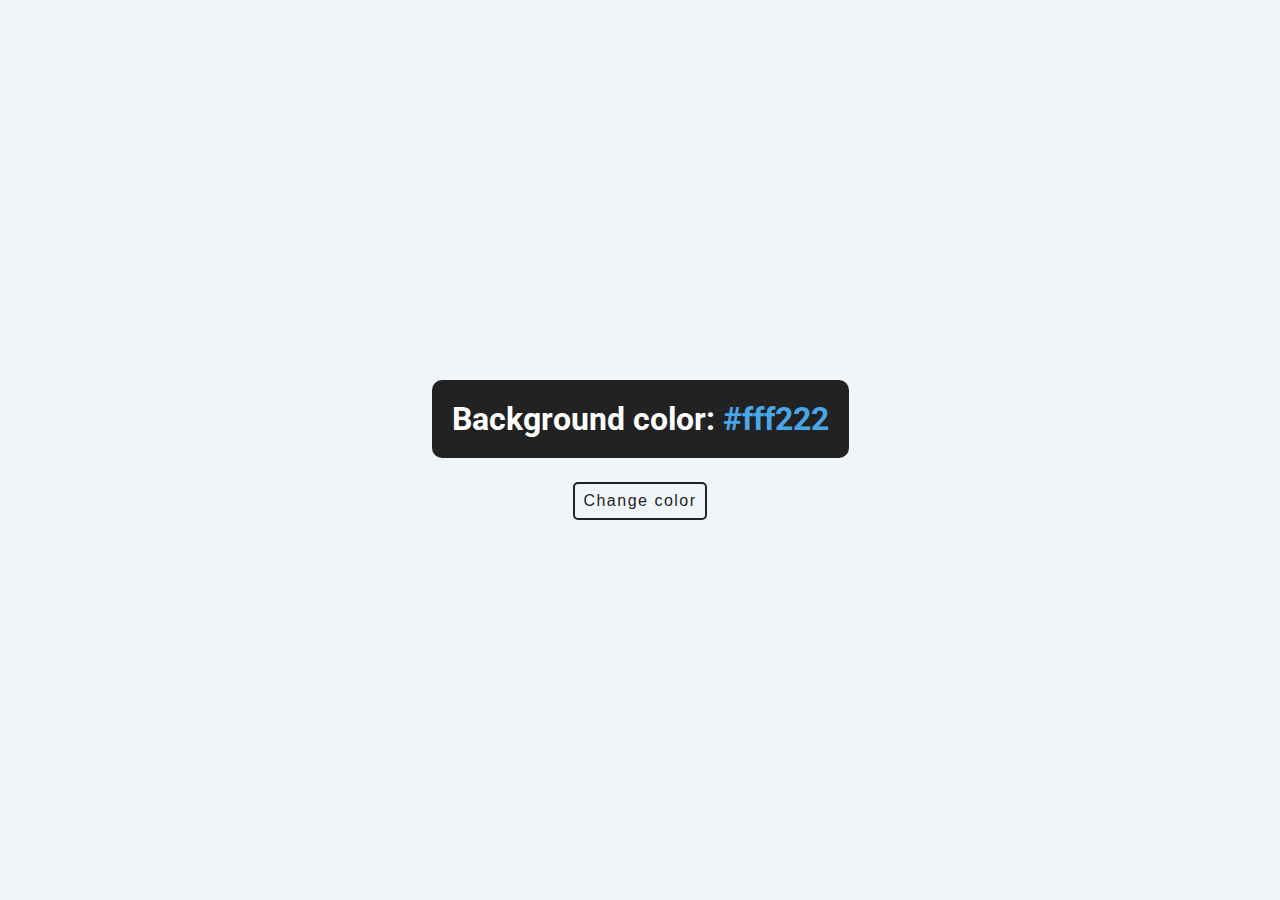
<file: index.html>
<!DOCTYPE html>
<html lang="en">
<head>
    <meta charset="UTF-8">
    <meta http-equiv="X-UA-Compatible" content="IE=edge">
    <meta name="viewport" content="width=device-width, initial-scale=1.0">
    <link rel="stylesheet" href="./style.css">
    <link rel="preconnect" href="https://fonts.gstatic.com">
    <link href="https://fonts.googleapis.com/css2?family=Roboto:wght@300&display=swap" rel="stylesheet">
    <title>Background Changer</title>
</head>
<body>
  <div class="container">
    <h2>
      Background color:
      <span class="color">#fff222</span>
    </h2>
    <button id="btn" class="btn">Change color</button>
  </div>
  <script src="./script.js"></script>
</body>
</html>
</file>
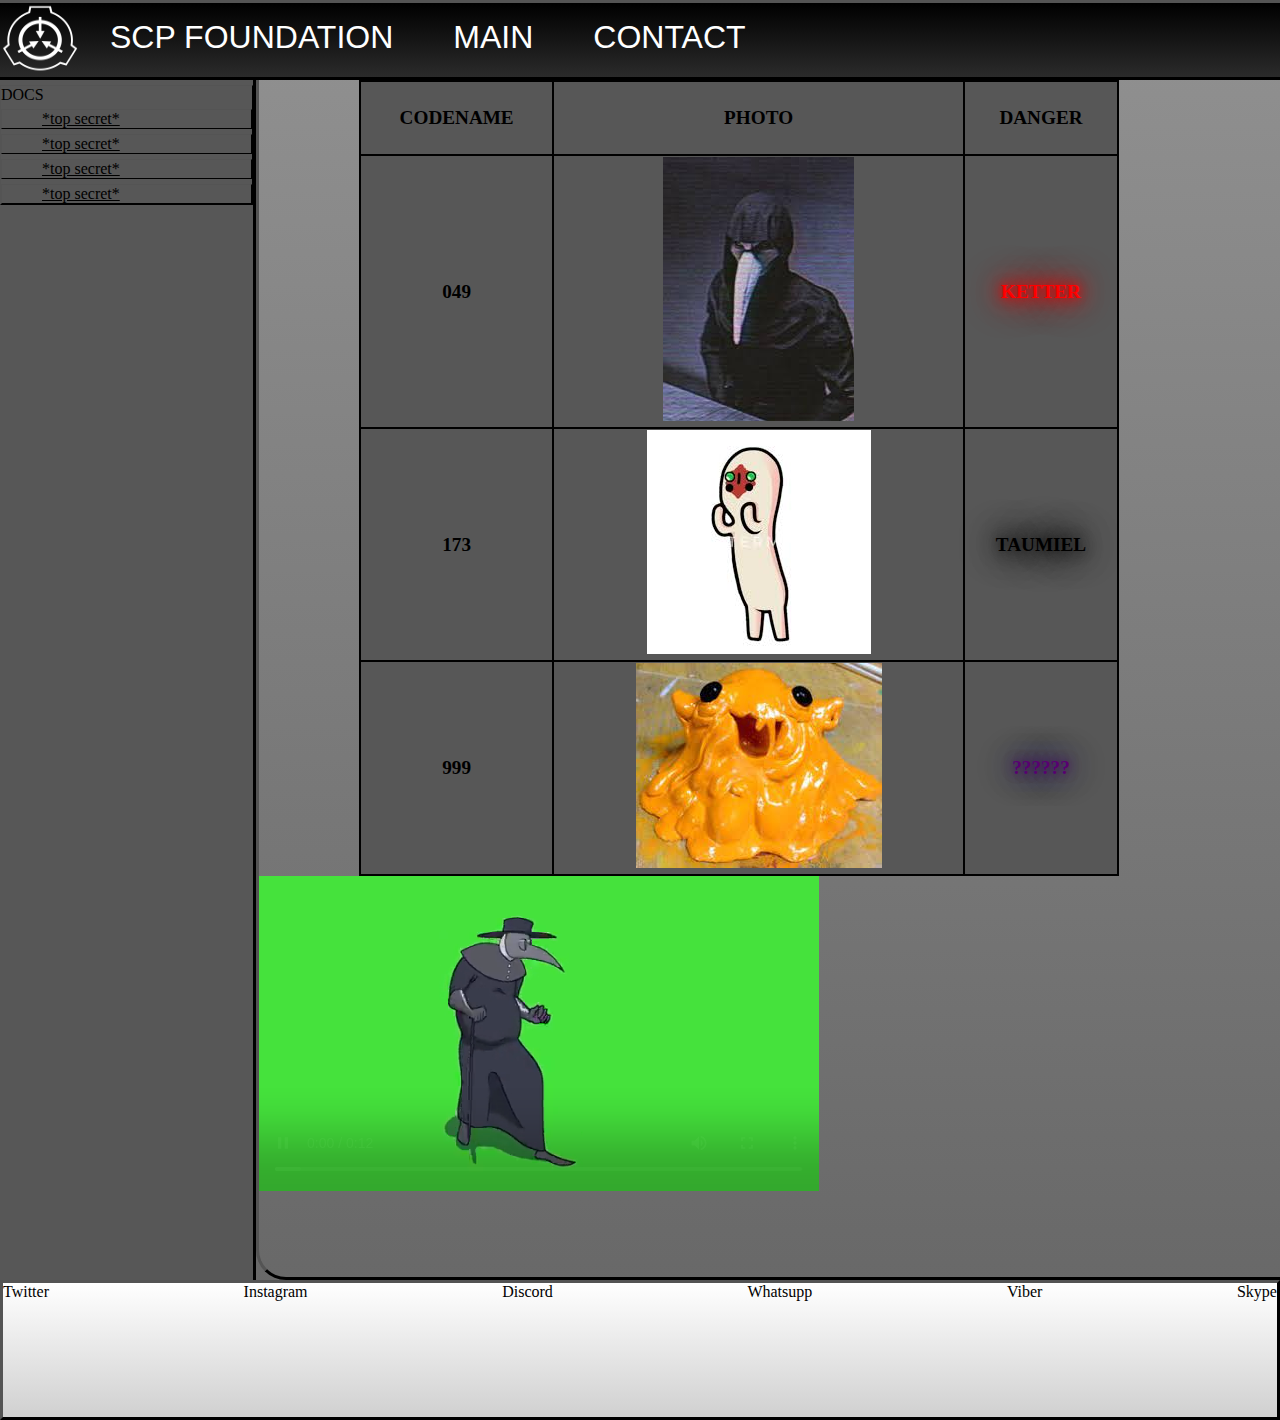
<file: WEB/index.html>
<!DOCTYPE html>
<html lang="en">
<head>
    <meta charset="UTF-8">
    <meta http-equiv="X-UA-Compatible" content="IE=edge">
    <meta name="viewport" content="width=device-width, initial-scale=1.0">
    <title>WEB</title>
    <link href="./style.css" rel="stylesheet" type="text/css">
</head>
<body>
    <header>
        <img class="logoImg" src="./assets/Logo_of_the_SCP_Foundation_negate.png">
        <p><a href = "http://127.0.0.1:5500/" class = "head_nav">SCP FOUNDATION</a></p>
        <p><a href = "http://127.0.0.1:5500/" class = "main_nav">MAIN</a></p>
        <p><a href = "http://127.0.0.1:5500/" class = "contact_nav">CONTACT</a></p>
    </header>
    <div class="main-content">
        <aside>
            <li class="list"> DOCS
                <ul><a href = "http://127.0.0.1:5500/">*top secret*</a></ul>
                <ul><a href = "http://127.0.0.1:5500/">*top secret*</a></ul>
                <ul><a href = "http://127.0.0.1:5500/">*top secret*</a></ul>
                <ul><a href = "http://127.0.0.1:5500/">*top secret*</a></ul>
            </li>
        </aside>
        <main>
            <table class="table">
                <tr>
                    <th>CODENAME</th>
                    <th>PHOTO</th>
                    <th>DANGER</th>
                </tr>
                <tr>
                    <th>049</th>
                    <th><img src="./assets/049.png"></th>
                    <th><span class="red" style="color: red;">KETTER</span></th>
                </tr>
                <tr>
                    <th>173</th>
                    <th><img src="./assets/173.png"></th>
                    <th><span class="black" style="color: black;">TAUMIEL</span></th>
                </tr>
                <tr>
                    <th>999</th>
                    <th><img src="./assets/999.png"></th>
                    <th><span class="violet" style="color: rgb(89, 0, 113);">??????</span></th>
                </tr>
            </table>
            <iframe  
              width="560"
              height="315"
              src="./assets/videoplayback.mp4"
              title="video player"
              frameborder="0"
              allow="accelerometer; autoplay; clipboard-write; encrypted-media; gyroscope; picture-in-picture"
              allowfullscreen
            ></iframe>
        </main>
    </div>
    <footer>
            <a>Twitter</a>
            <a>Instagram</a>
            <a>Discord</a>
            <a>Whatsupp</a>
            <a>Viber</a>
            <a>Skype</a>
    </footer>
</body>
</html>
</file>
<file: style.css>
* {
    margin: 0;
    padding: 0;
    box-sizing: border-box;
  }
  
  body {
    height: 100vh;
    display: flex;
    justify-content: center;
    align-items: center;
    background-color: #f1f5f8;
    font-family: 'Roboto', sans-serif;
  }
  
  .container {
    text-align: center;
  }
  
  .container h2 {
    background-color: #222;
    padding: 20px;
    border-radius: 10px;
    color: #ffffff;
    font-size: 32px;
    margin-bottom: 24px;
  }
  
  .color {
    color: #49a6e9;
  }
  
  .btn {
    background-color: transparent;
    padding: 8px;
    border: 2px solid #222;
    border-radius: 5px;
    font-size: 16px;
    letter-spacing: 1.5px;
    color: #222;
    outline: none;
    cursor: pointer;
  }
  
  .btn:hover {
    background-color: #222;
    color: #ffffff;
    transition: all 0.275s ease-in;
  }
</file>
<file: WEB/style.css>
body, html {
    margin: 0;
    padding: 0;
    background-image: linear-gradient(#919191, #646464);
}

.main-content {
    display: flex;
    flex: 1 3;
}

header {
    display: flex;
    vertical-align: middle;
    justify-content: flex-start;
    width: 100%;
    min-width: 1024px;
    height: 80px;
    border-bottom:  3px outset rgb(0, 0, 0);
    border-top: 3px outset rgb(0, 0, 0);
    background-image: linear-gradient(#000000, #2b2b2b);
    box-sizing: border-box;
}

header * {
    margin-right: 30px;
}

main {
    flex-grow: 1;
    min-width: 768px;
    border-left: 3px outset black;
    border-bottom: 3px outset black;
    border-radius: 0px 0px 0px 30px;
    box-sizing: border-box;
}

aside {
    width: 25vw;
    min-width: 256px;
    max-width: 200px;
    height: 1200px;
    background-color: #575757;
    border-right: 3px outset black;
    box-sizing: border-box;
}
li, ul {
    list-style-type: none;
    border: 1px outset black;
    margin: 0;
    margin-top: 5px;
    text-decoration: none;
    transition: 500ms;
}
a {
    color: black;
}
ul:hover {
    background-color: #919191;
}

footer {
    display: flex;
    justify-content: space-between;
    color: white;
    width: 100%;
    min-width: 1024px;
    height: 140px;
    border: 3px outset black;
    background-image: linear-gradient(#ffffff, #d0d0d0);
    box-sizing: border-box;
}

.main_nav, .head_nav, .contact_nav {
    font-family:Verdana, Geneva, Tahoma, sans-serif;
    font-weight: lighter;
    color: white;
    font-size: 2rem;
    text-decoration: none;
    transition: 500ms;
}

.main_nav:hover, .head_nav:hover, .contact_nav:hover {
    text-shadow: 0 0 10px rgb(238, 238, 238),0 0 20px rgb(238, 238, 238),0 0 30px rgb(238, 238, 238),0 0 40px rgb(238, 238, 238);
}

.logoImg {
    width: 80px;
}

table {
    max-width: 768px;
    min-width: 760px;
    margin-left: 100px;
    background-color: black;
}

th {
    height: 70px;
    font-size: larger;
    transition: 500ms;
}

ul {
    color: black;
}

th, td {
    background-color: rgb(87, 87, 87);
}

th:hover {
    background-color: rgb(117, 117, 117);
}

.yellow {
    text-shadow: 0 0 10px rgb(235, 219, 0),0 0 20px rgb(235, 219, 0),0 0 30px rgb(235, 219, 0),0 0 40px rgb(235, 219, 0);
}

.red {
    text-shadow: 0 0 10px rgb(228, 0, 0),0 0 20px rgb(228, 0, 0),0 0 30px rgb(228, 0, 0),0 0 40px rgb(228, 0, 0);
}

.black {
    text-shadow: 0 0 10px rgb(30, 30, 30),0 0 20px rgb(30, 30, 30),0 0 30px rgb(30, 30, 30),0 0 40px rgb(30, 30, 30);
}

.violet {
    text-shadow: 0 0 10px rgb(62, 0, 100),0 0 20px rgb(62, 0, 100),0 0 30px rgb(62, 0, 100),0 0 40px rgb(62, 0, 100);
}
</file>
